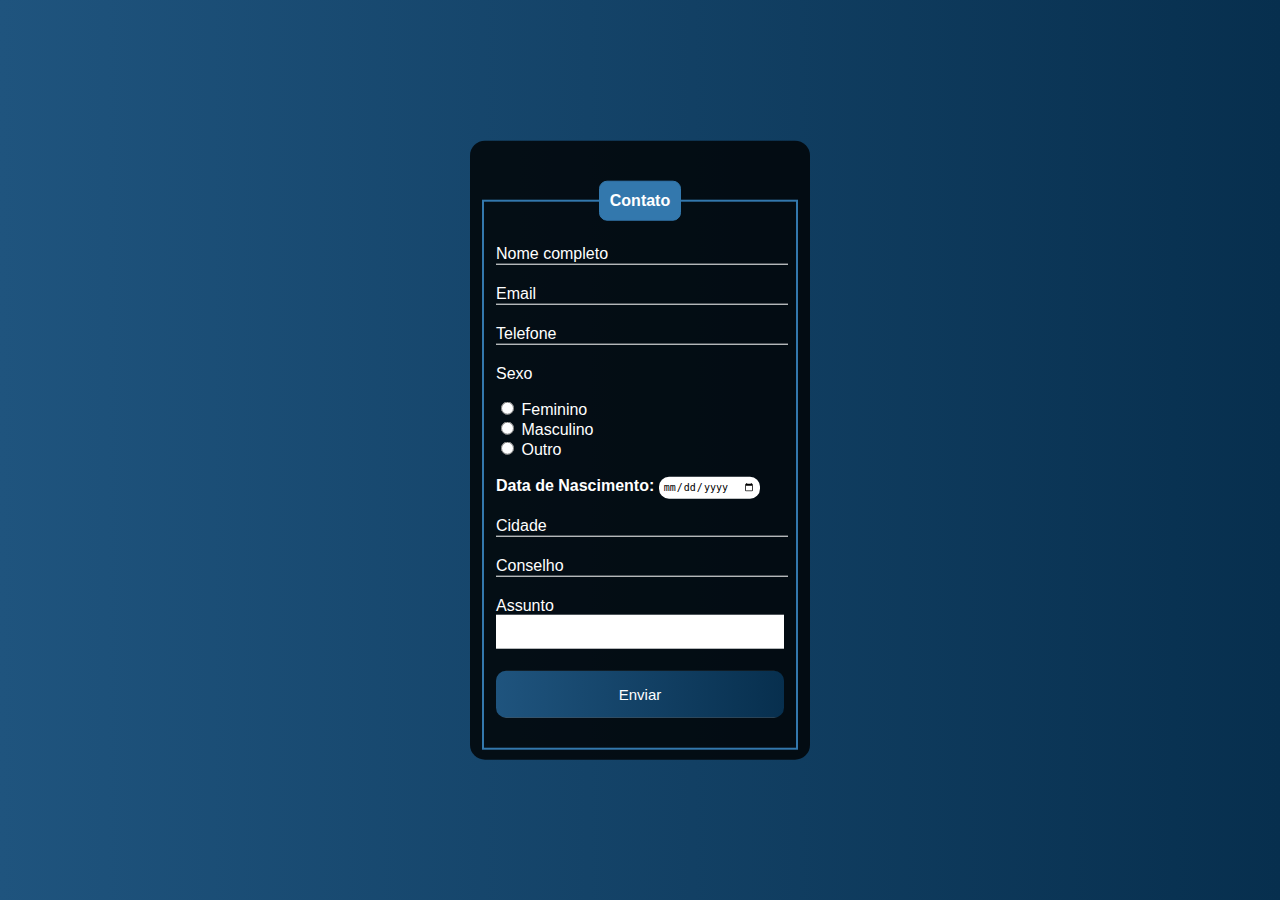
<file: BackEnd/formulario/formulario.html>
<!DOCTYPE html>
<html lang="en">
<head>
    <meta charset="UTF-8">
    <meta name="viewport" content="width=device-width, initial-scale=1.0">
    <title>Contato</title>
    <style>
        body{
            font-family: Arial, Helvetica, sans-serif;
            background-image: linear-gradient(to right, #1f547e, #072f4e );
        }
        .box{
            color: white;
            position: absolute;
            top: 50%;
            left: 50%;
            transform: translate(-50%, -50%);
            background-color: rgba(0, 0, 0, 0.8);
            padding: 10px;
            padding-top: 40px;
            border-radius: 15px;
            width: 25%;
        }
        fieldset{
            border: 2px solid #3378ad;
        }
        legend{
            border: 1px solid #3378ad;
            text-align: center;
            color: white;
            padding: 10px;
            background-color: #3378ad;
            border-radius: 8px;
        }
        .inputBox{
            position: relative;
            margin-bottom: 20px;
        }
        .inputUser{
            background: none;
            border: none;
            border-bottom: 1px solid white;
            outline: none;
            color: white;
            font-size: 15px;
            width: 100%;
            letter-spacing: 2px;
        }
        .labelInput{
            position: absolute;
            top: 0px;
            left: 0px;
            pointer-events: none;
            transition: 0.5px;
        }
        textarea{
            width: 100%;
            max-width: 100%;
            resize: none;
            box-sizing: border-box;
            border: none;
            outline: none;
        }
        .inputUser:focus ~ .labelInput,
        .inputUser:valid ~ .labelInput{
            top: -20px;
            font-size: 12px;
            color: #3378ad;
        }
        #data_nascimento{
            border: none;
            border-radius: 10px;
            padding: 4px;
            outline: none;
            font-size: 10px;
        }
        #submit{
            background-image: linear-gradient(to right, #1f547e, #072f4e );
            width: 100%;
            border: none;
            border-radius: 10px;
            padding: 15px;
            color: white;
            font-size: 15px;
            cursor: pointer;
        }
        #submit:hover{
            background-image: linear-gradient(to right, rgb(0, 80, 172), rgb(41, 6, 105));
        }
    </style>
</head>
<body>
    <div class="box">
        <form action="">
            <fieldset>
                <legend><b>Contato</b></legend>
                <br>
                <div class="inputBox">
                    <input type="text" name="nome" id="nome" class="inputUser" required>
                    <label for="nome" class="labelInput">Nome completo</label>
                </div>
                <div class="inputBox">
                    <input type="text" name="email" id="email" class="inputUser" required>
                    <label for="email" class="labelInput">Email</label>
                </div>
                <div class="inputBox">
                    <input type="tel" name="telefone" id="telefone" class="inputUser" required>
                    <label for="nome" class="labelInput">Telefone</label>
                </div>
                <p>Sexo</p>
                <input type="radio" id="feminino" name="genero" value="feminino" required>
                <label for="feminino">Feminino</label>
                <br>
                <input type="radio" id="masculino" name="genero" value="masculino" required>
                <label for="feminino">Masculino</label>
                <br>
                <input type="radio" id="outro" name="genero" value="outro" required>
                <label for="feminino">Outro</label>
                <br><br>
                    <label for="data_nascimento" ><b>Data de Nascimento:</b></label>
                    <input type="date" name="data_nascimento" id="data_nascimento" required>
                <br><br>
                <div class="inputBox">
                    <input type="text" name="cidade" id="cidade" class="inputUser" required>
                    <label for="cidade" class="labelInput">Cidade</label>
                </div>
                <div class="inputBox">
                    <input type="text" name="conselho" id="conselho" class="inputUser" required>
                    <label for="conselho" class="labelInput">Conselho</label>
                </div>
                
                <div class="inputBox">
                    <label for="assunto" class="labelInput">Assunto</label>
                    <br>
                    <textarea name="assunto" rows="2" id="assunto"></textarea>
                    <br><br>
                    <button type="submit" name="submit" id="submit">Enviar</button>
                </div>
            </fieldset>
        </form>
    </div>
</body>
</html>
</file>
